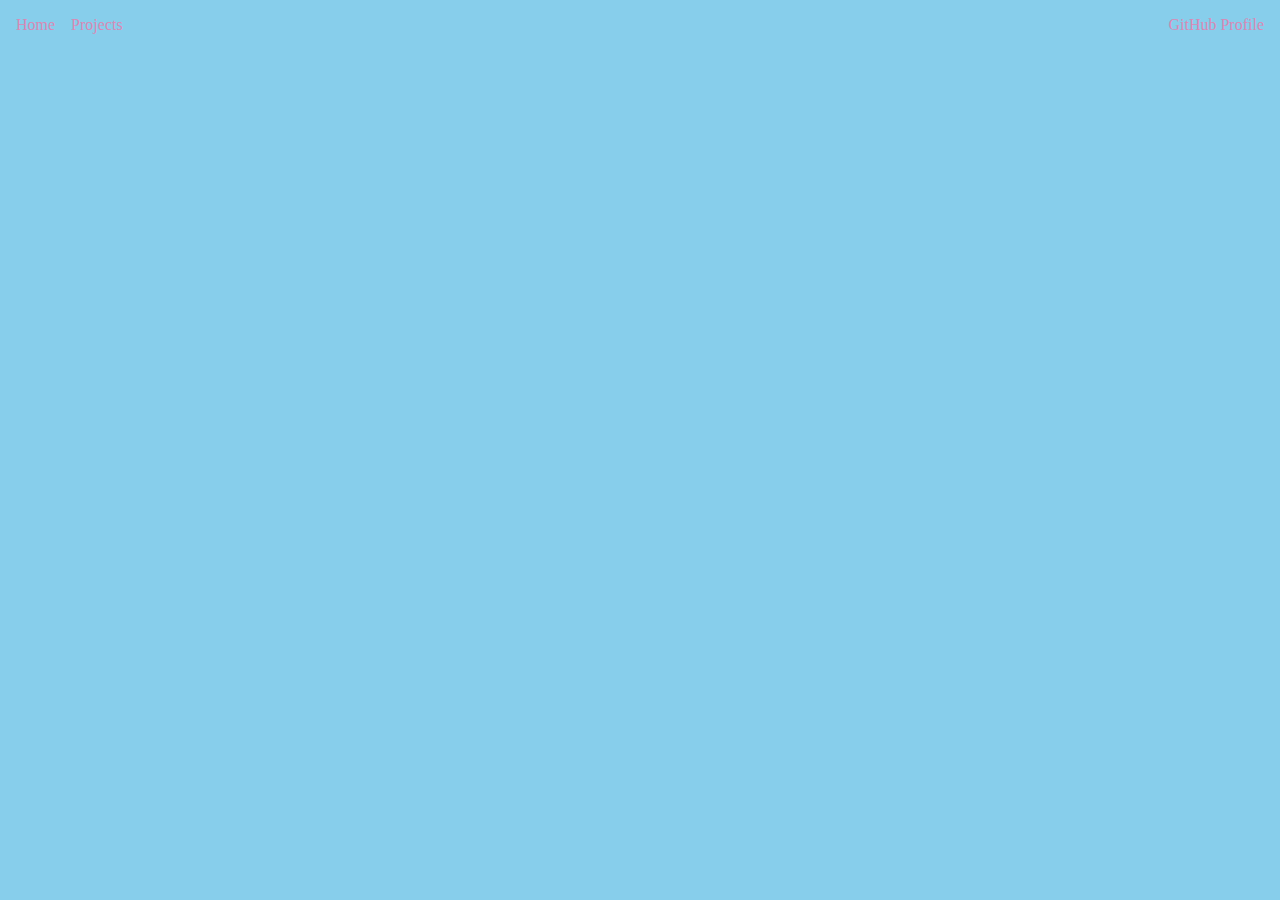
<file: index.html>
<!DOCTYPE html>
<html>
<head>
    <title>Donna Mae Dayon-Junior Web Developer</title>
<link rel="stylesheet" href="https://cdnjs.cloudflare.com/ajax/libs/font-awesome/6.3.0/css/all.min.css" integrity="sha512-SzlrxWUlpfuzQ+pcUCosxcglQRNAq/DZjVsC0lE40xsADsfeQoEypE+enwcOiGjk/bSuGGKHEyjSoQ1zVisanQ==" crossorigin="anonymous" referrerpolicy="no-referrer" />
<link rel="stylesheet" href="./css/styles.css" />
</head>
<body>
	<header>
		<nav id="left-side">
			<a class="nav-link" href="./index.html">
				<i class="fa-solid fa-house"></i> Home
			</a>
			<a class="nav-link" href="./projects.html">
				<i class="fa-solid fa-folder-tree"></i>Projects
			</a>
		</nav>
<nav id="right-side">
		<a class="nav-link" href="https://github.com/DonnaMaeDayon">
			<i class="fa-brands fa-square-github"></i>
			GitHub Profile</a>
	</nav>
   
    </header> 
    <!-- <main id="content">
    
		<div>
			<img
		    id="my-avatar"
		    src="./images/me.jpg"
		    alt="This is my amazing avatar."/>
	    	<h1 id="my-name">Donna Mae Dayon</h1> 
            <h2>Junior Web Developer</h2> 
            <p>I am a Junior Web Developer.</p>
		</div>
    </main>
<footer>
	<a href="https://www.linkedin.com/in/donna-mae-dayon-64720125a">LinkedIn</a>
	<a href="https://www.freecodecamp.org/DonnaMaeDayon">Free Code Camp</a>
</footer> -->
</body>
</html>
</file>
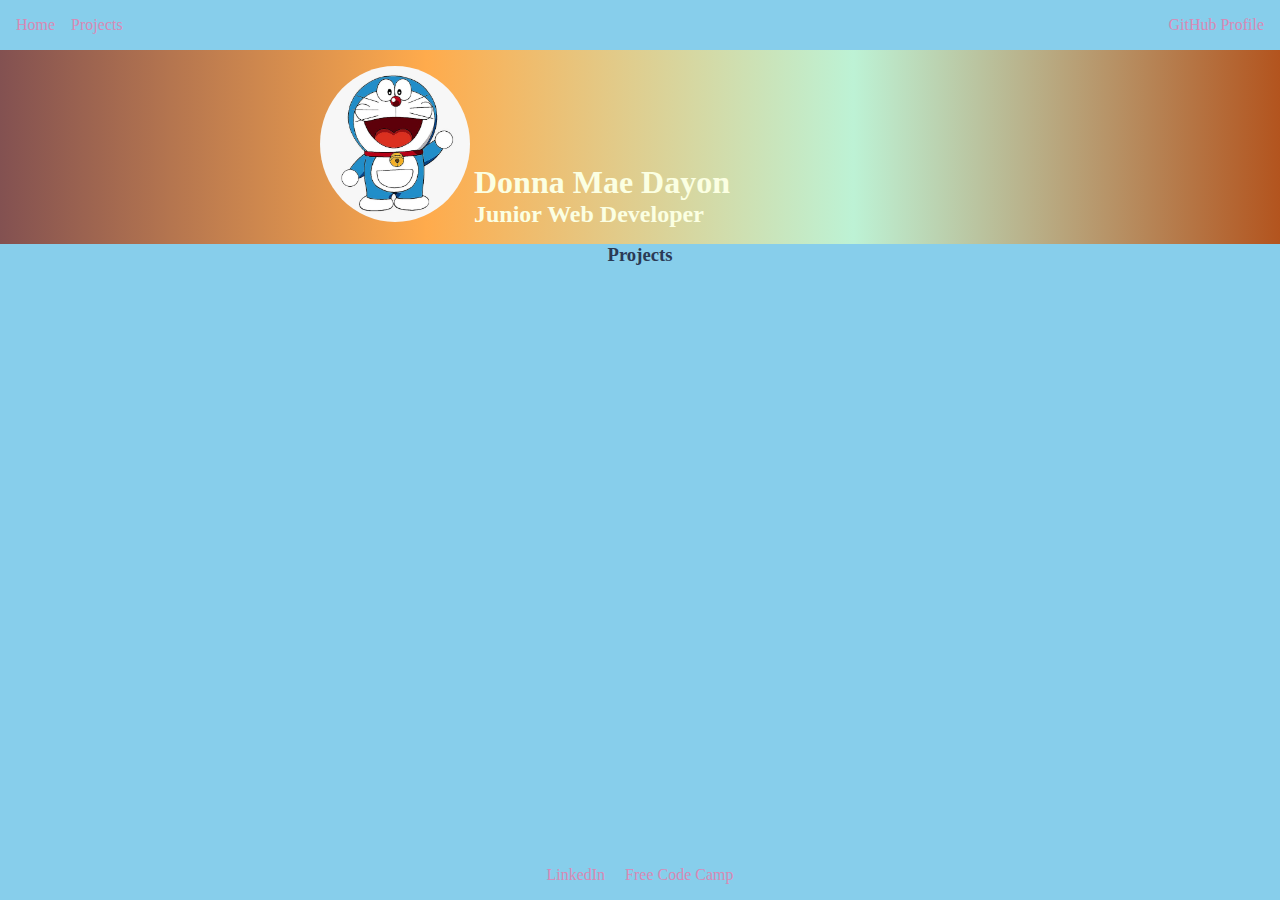
<file: projects.html>
<!DOCTYPE html>
<html>
<head>
    <title>Donna Mae Dayon-Junior Web Developer</title>
<link rel="stylesheet" type="text/css" href="css/styles.css"/>
</head>
<body>
	<header>
		<nav id="left-side">
	
		<a class="nav-link" href="./index.html">Home</a>
		<a class="nav-link" href="./projects.html">Projects</a>
	</nav>

<nav id="right-side">
	
		<a class="nav-link" href="https://github.com/DonnaMaeDayon">GitHub Profile</a>
	</nav>
   
    </header> 
    <section id="hero-banner">
    	<div>
    	<img
		    id="my-avatar"
		    src="./images/me.jpg"
		    alt="This is my amazing avatar."
	    />
	    <div>    	
	    	<h1 id="my-name">Donna Mae Dayon</h1> 
            <h2>Junior Web Developer</h2> 
        </div>
    </div>
    </section>
    <h3>Projects</h3>
    <footer>
	<a href="https://www.linkedin.com/in/donna-mae-dayon-64720125a">LinkedIn</a>
	<a href="https://www.freecodecamp.org/DonnaMaeDayon">Free Code Camp</a>
</footer>


</body>
</html>
</file>
<file: css/styles.css>
/*CSS reset */
* {
 padding: 0;
 margin: 0;
 box-sizing: border-box;
}

html,
body {
	width: 100%;
	height: 100vh;
	position: relative;
}


body {
	background-color: skyblue;
	font-family: 'Vollkorn', serif;
    color: #2B3A55;
}


header {
	display: flex;
	flex-direction: row;
	justify-content: space-between;
	padding: 16px;
}

#my-avatar{
	width: 150px;
	border-radius: 50%;


}
#content{
	text-align: center;
	height: 100%;
}
 
 #my-name {
    font-family: 'Merienda', cursive;
  color: #CE7777;
 }


#left-side {
 	display: flex;
	display-direction: row;
	column-gap: 16px;
}
#right-side {
	background-color: none;
    /* position: absolute;
    top: 16px;
    right: 16px; */

}
a {
	color:#D989B5;
	text-decoration: none;
}



footer {
  	position: absolute;
  	bottom: 16px;
  	left: 50%;
  	transform: translateX(-50%);
  	
}
footer a:first-child {
	margin-right: 16px;
}

#content div {
	
	width: 60%;
	position: absolute;
	top: 50%;
	left: 50%;
	transform: translate(-50%, -50%);

}

/* Projects page */

#hero-banner {
	 background: linear-gradient(90deg, #835151,#FFAB4C,#BDF2D5,#B3541E);
	 padding-top: 16px;
	 padding-bottom: 16px;
}

#hero-banner > div {
	width: 50%;
	margin: 0 auto;
}
#hero-banner > div > div {
	display: inline-block;
	
}
#hero-banner h1,
#hero-banner h2 {
	color: #FBFFE2;
}
h3 {
	text-align: center;
}
</file>
